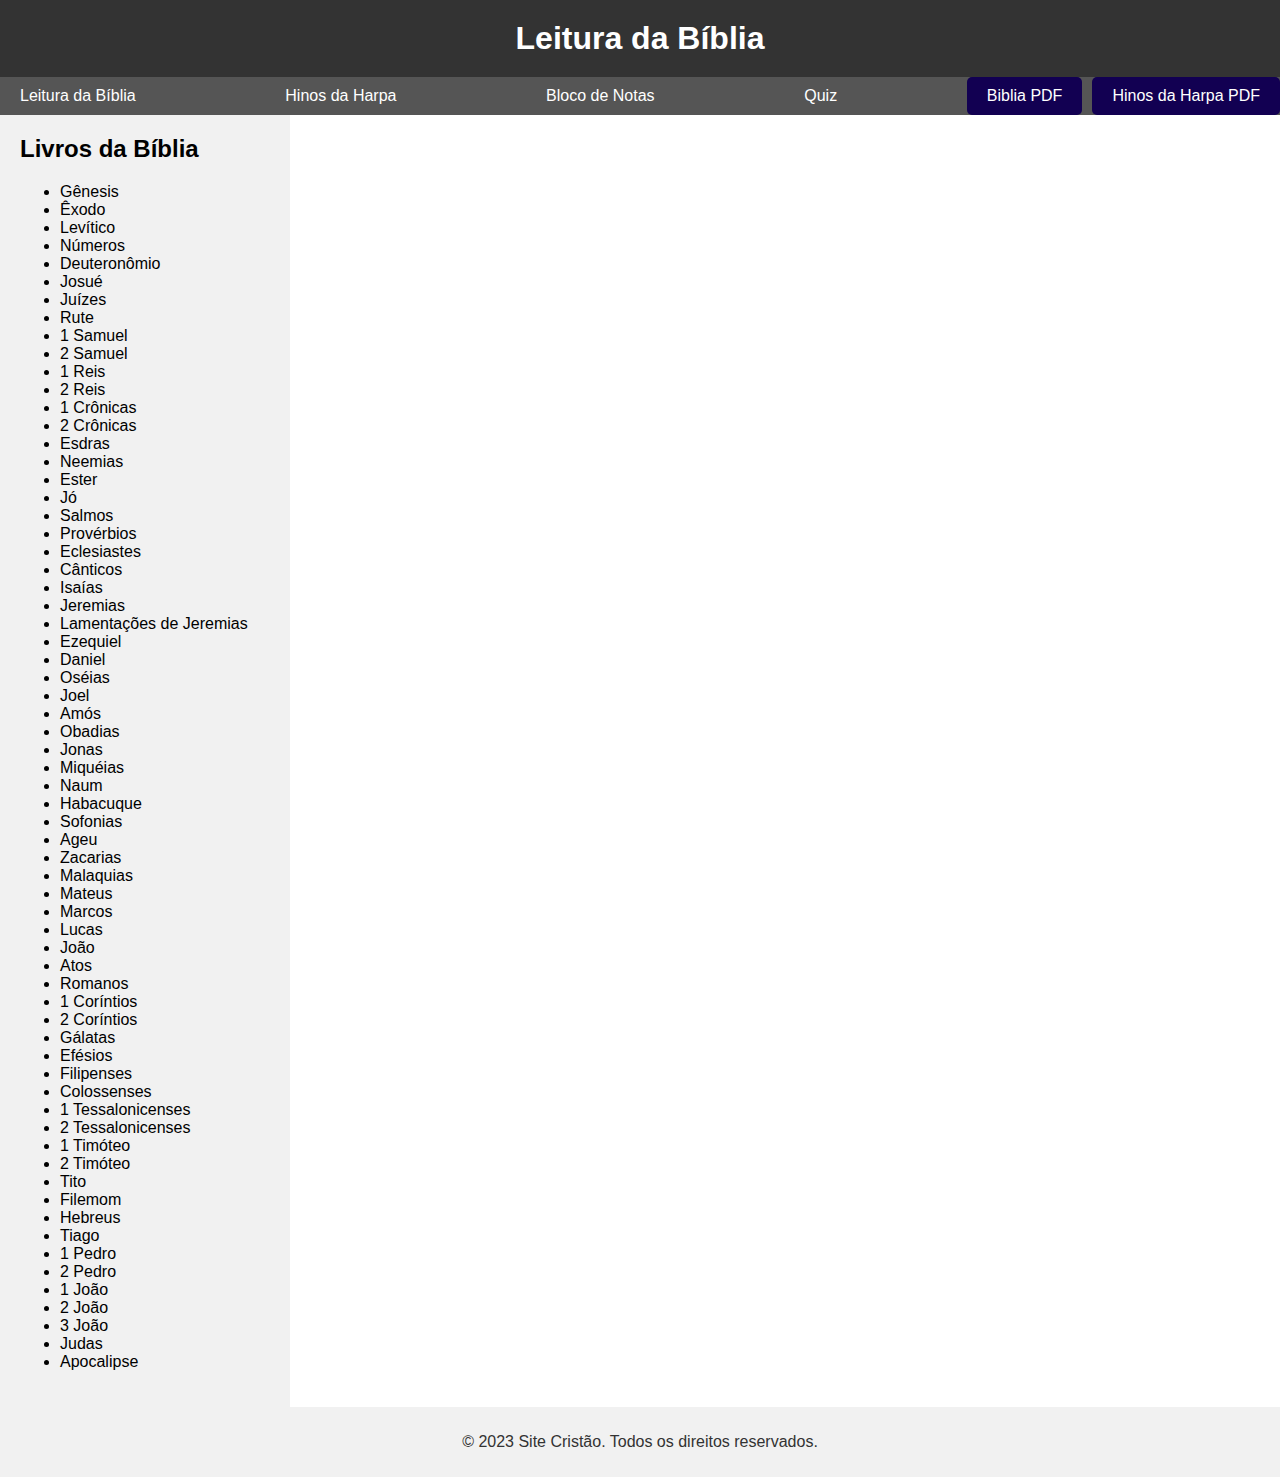
<file: index.html>
<!DOCTYPE html>
<html lang="pt-BR">
<head>
    <meta charset="UTF-8">
    <title>Leitura da Bíblia</title>
    <link rel="stylesheet" type="text/css" href="css/leitura.css">
    <script src="https://mozilla.github.io/pdf.js/build/pdf.js"></script>
    
    <style>
        .highlighted {
            background-color: yellow;
        }

        @media only screen and (max-width: 600px) {
            main {
                padding: 10px;
            }
        }
    </style>
</head>
<body>
    <header>
        <h1>Leitura da Bíblia</h1>
    </header>
    <nav>
        <ul class="menu">
            <li><a href="index.html">Leitura da Bíblia</a></li>
            <li><a href="hinos.html">Hinos da Harpa</a></li>
            <li><a href="bloco_notas.html">Bloco de Notas</a></li>
            <li><a href="quiz.html">Quiz</a></li>
            <li class="nav-item-right">
                <a href="assets/biblia.pdf" class="botao-verde">Biblia PDF</a>
                <a href="assets/hinos.pdf" class="botao-verde">Hinos da Harpa PDF</a>
            </li>  
          </ul>
    </nav>
    <div class="container">
        <div class="sidebar">
            <h2>Livros da Bíblia</h2>
            <ul id="bookList"></ul>
        </div>
        <div class="main-content">
            <h2 id="bookTitle"></h2>
            <div class="chapter-list" id="chapterList"></div>
            <span id="currentChapter"></span>
            <div class="verse-list" id="verseList"></div>
            <div class="pagination" id="paginationContainer"></div>
        </div>
    </div>
    <footer>
        <p>&copy; 2023 Site Cristão. Todos os direitos reservados.</p>
    </footer>
    <script src="script/leitura.js"></script>
</body>
</html>
</file>
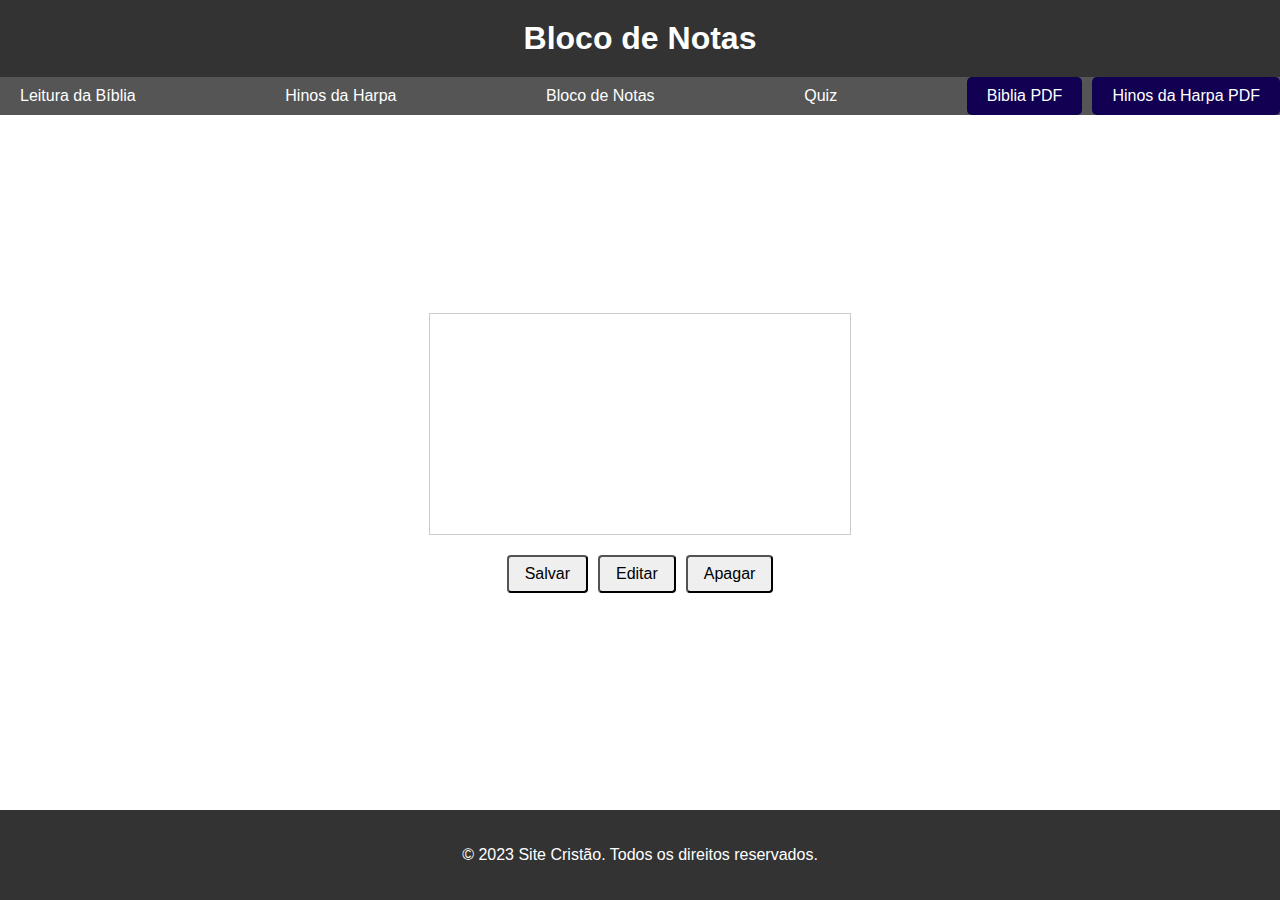
<file: bloco_notas.html>
<!DOCTYPE html>
<html lang="pt-BR">
<head>
    <meta charset="UTF-8">
    <title>Bloco de Notas</title>
    <link rel="stylesheet" type="text/css" href="/css/notas.css">
    <script src="script/notas.js"></script>
    <style>
        /* Estilos para a página index.html */

/* Estilos gerais */
body {
    font-family: Arial, sans-serif;
    margin: 0;
    padding: 0;
}

header {
    background-color: #333;
    color: #fff;
    padding: 20px;
    text-align: center;
}

h1 {
    margin: 0;
}

nav {
    background-color: #555;
}

nav ul {
    list-style-type: none;
    margin: 0;
    padding: 0;
    overflow: hidden;
}

nav ul li {
    display: inline-block;
}

nav ul li a {
    display: block;
    padding: 10px 20px;
    color: #fff;
    text-decoration: none;
}

nav ul li a:hover {
    background-color: #444;
}

main {
    padding: 20px;
}

footer {
    background-color: #333;
    color: #fff;
    padding: 20px;
    text-align: center;
}

/* Estilos específicos */
main h2 {
    font-size: 24px;
    margin-bottom: 10px;
}

main p {
    font-size: 16px;
    line-height: 1.5;
}

html, body {
    height: 100%;
}

body {
    display: flex;
    flex-direction: column;
}

main {
    flex: 1;
    display: flex;
    justify-content: center;
    align-items: center;
    flex-direction: column;
}

#notepad-container {
    display: flex;
    flex-direction: column;
    align-items: center;
    margin-bottom: 20px;
}

#notepad {
    width: 400px;
    height: 200px;
    resize: none;
    margin-bottom: 10px;
    padding: 10px;
    border: 1px solid #ccc;
    font-size: 16px;
}

#notepad-actions {
    display: flex;
    justify-content: center;
    margin-top: 10px;
}

#notepad-actions button {
    margin: 0 5px;
    padding: 8px 16px;
    font-size: 16px;
    border-radius: 4px;
    cursor: pointer;
}

#notepad-actions button.primary {
    background-color: #4CAF50;
    color: #fff;
    border: none;
}

#notepad-actions button.primary:hover {
    background-color: #45a049;
}

#notepad-actions button.secondary {
    background-color: #f44336;
    color: #fff;
    border: none;
}

#notepad-actions button.secondary:hover {
    background-color: #d32f2f;
}

#notepad-actions button.edit {
    background-color: #2196F3;
    color: #fff;
    border: none;
}

#notepad-actions button.edit:hover {
    background-color: #1976d2;
}

#notepad-list {
    list-style-type: none;
    padding: 0;
    margin: 0;
}

#notepad-list li {
    padding: 10px;
    margin-bottom: 5px;
    background-color: #f0f0f0;
    cursor: pointer;
    border-radius: 4px;
}

#notepad-list li:hover {
    background-color: #e0e0e0;
}

.read-only #notepad {
    background-color: #f0f0f0;
    cursor: not-allowed;
}
nav {
    position: relative;
  }
  
  ul.menu {
    display: flex;
    justify-content: space-between;
    align-items: center;
  }
  
  .nav-item-right {
    display: flex;
    justify-content: flex-end;
    align-items: center;
  }
  
  .botao-verde {
    background-color: rgb(18, 0, 82);
    color: white;
    padding: 10px 20px;
    text-decoration: none;
    border-radius: 5px;
    margin-left: 10px;
  }
  
  .botao-verde:first-child {
    margin-left: 0;
  }
  
  .botao-verde:hover {
    background-color: rgb(68, 14, 245);
  }
  
/* Responsividade para dispositivos móveis */
@media only screen and (max-width: 768px) {
    .container {
        flex-direction: column;
    }

    .sidebar {
        width: 100%;
        margin-bottom: 20px;
    }

    .book-list {
        grid-template-columns: repeat(auto-fit, minmax(100px, 1fr));
    }

    .chapter-list {
        overflow-x: auto;
        white-space: nowrap;
    }

    .book-list button {
        width: auto;
    }
}
    </style>
</head>
<body>
    <header>
        <h1>Bloco de Notas</h1>
    </header>
    <nav>
        <ul class="menu">
            <li><a href="index.html">Leitura da Bíblia</a></li>
            <li><a href="hinos.html">Hinos da Harpa</a></li>
            <li><a href="bloco_notas.html">Bloco de Notas</a></li>
            <li><a href="quiz.html">Quiz</a></li>
            <li class="nav-item-right">
              <a href="assets/biblia.pdf" class="botao-verde">Biblia PDF</a>
              <a href="assets/hinos.pdf" class="botao-verde">Hinos da Harpa PDF</a>
            </li>  
          </ul>
    </nav>
    <main>
        <div id="notepad-container">
            <textarea id="notepad" rows="10"></textarea>
            <div id="notepad-actions">
                <button onclick="salvarAnotacao()">Salvar</button>
                <button onclick="editarAnotacao()">Editar</button>
                <button onclick="apagarAnotacao()">Apagar</button>
            </div>
        </div>
        <ul id="notepad-list"></ul>
    </main>
    <footer>
        <p>&copy; 2023 Site Cristão. Todos os direitos reservados.</p>
    </footer>
</body>
</html>
</file>
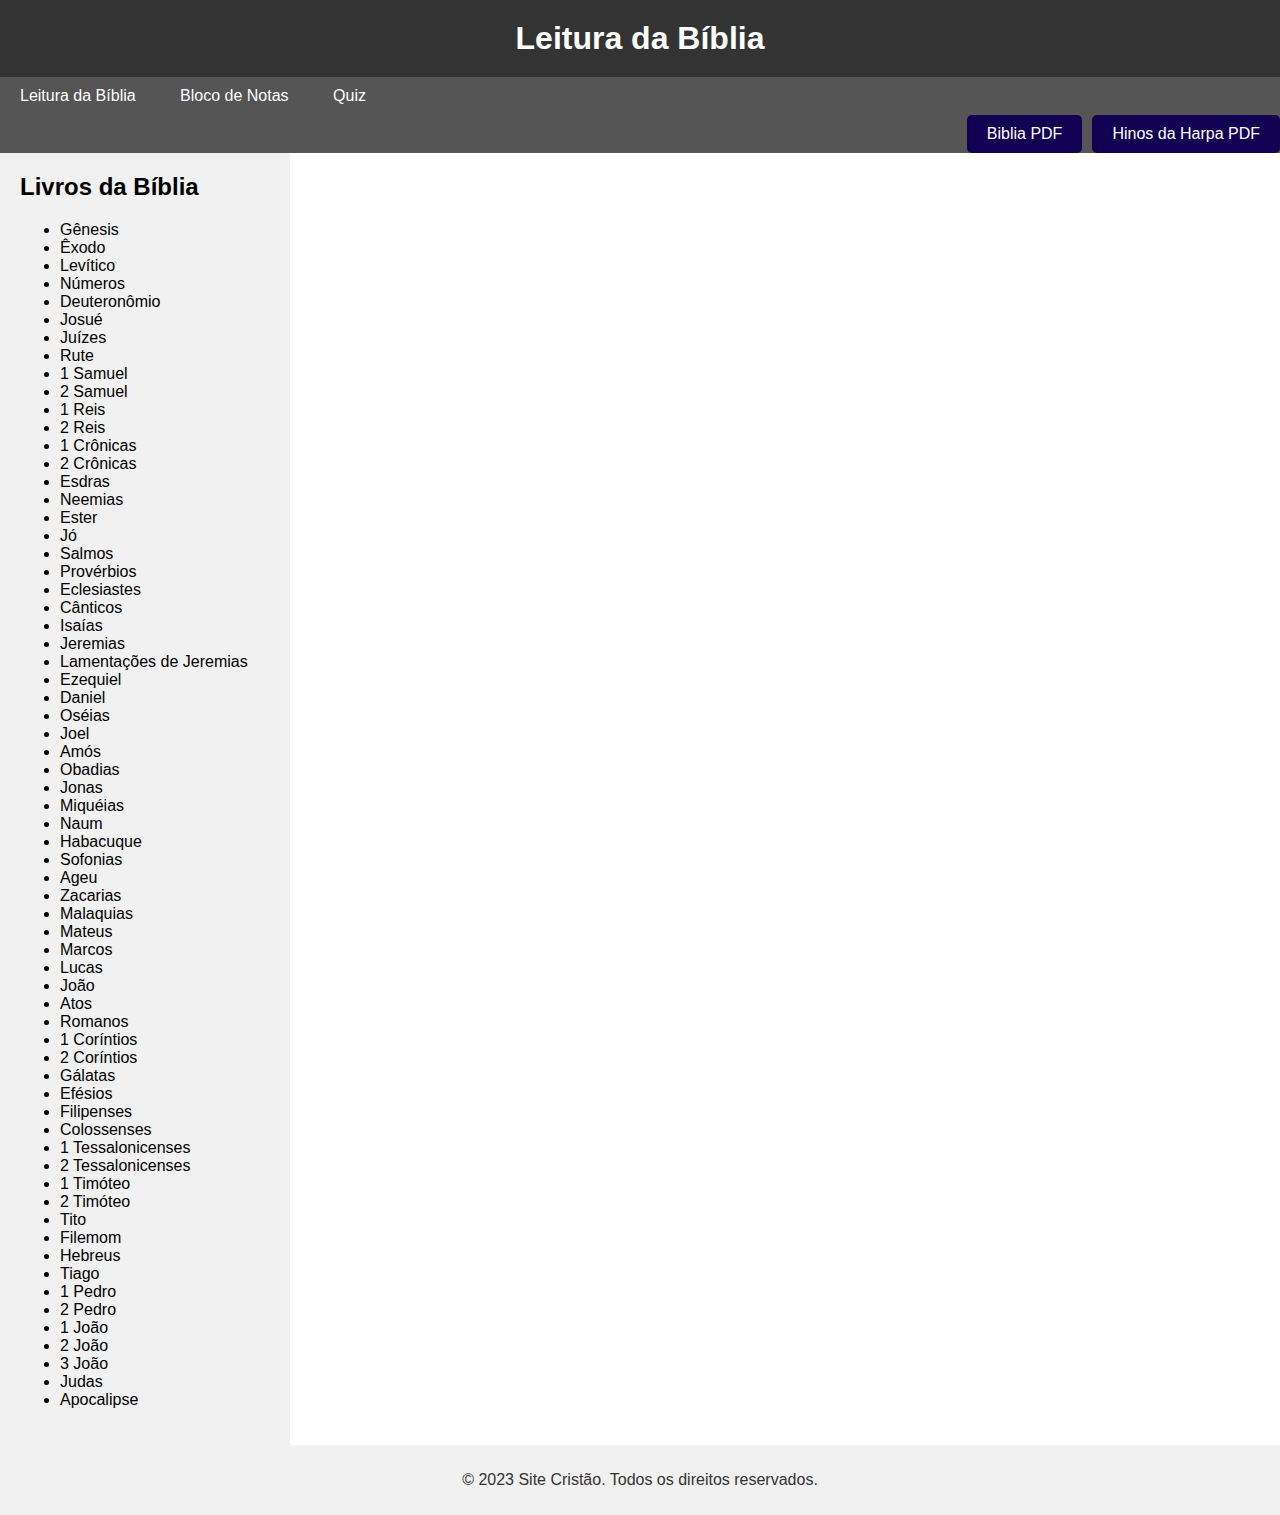
<file: leitura.html>
<!DOCTYPE html>
<html>
<head>
    <meta charset="UTF-8">
    <title>Leitura da Bíblia</title>
    <link rel="stylesheet" type="text/css" href="css/leitura.css">
    <script src="https://mozilla.github.io/pdf.js/build/pdf.js"></script>
    
    <style>
        .highlighted {
            background-color: yellow;
        }

        @media only screen and (max-width: 600px) {
            main {
                padding: 10px;
            }
        }
    </style>
</head>
<body>
    <header>
        <h1>Leitura da Bíblia</h1>
    </header>
    <nav>
        <ul>
            <li><a href="leitura.html">Leitura da Bíblia</a></li>
            <li><a href="bloco_notas.html">Bloco de Notas</a></li>
            <li><a href="quiz.html">Quiz</a></li>
            <li class="nav-item-right">
                <a href="assets/biblia.pdf" class="botao-verde">Biblia PDF</a>
                <a href="assets/hinos.pdf" class="botao-verde">Hinos da Harpa PDF</a>
            </li>  
          </ul>
    </nav>
    <div class="container">
        <div class="sidebar">
            <h2>Livros da Bíblia</h2>
            <ul id="bookList"></ul>
        </div>
        <div class="main-content">
            <h2 id="bookTitle"></h2>
            <div class="chapter-list" id="chapterList"></div>
            <span id="currentChapter"></span>
            <div class="verse-list" id="verseList"></div>
            <div class="pagination" id="paginationContainer"></div>
        </div>
    </div>
    <footer>
        <p>&copy; 2023 Site Cristão. Todos os direitos reservados.</p>
    </footer>
    <script src="script/leitura.js"></script>
</body>
</html>
</file>
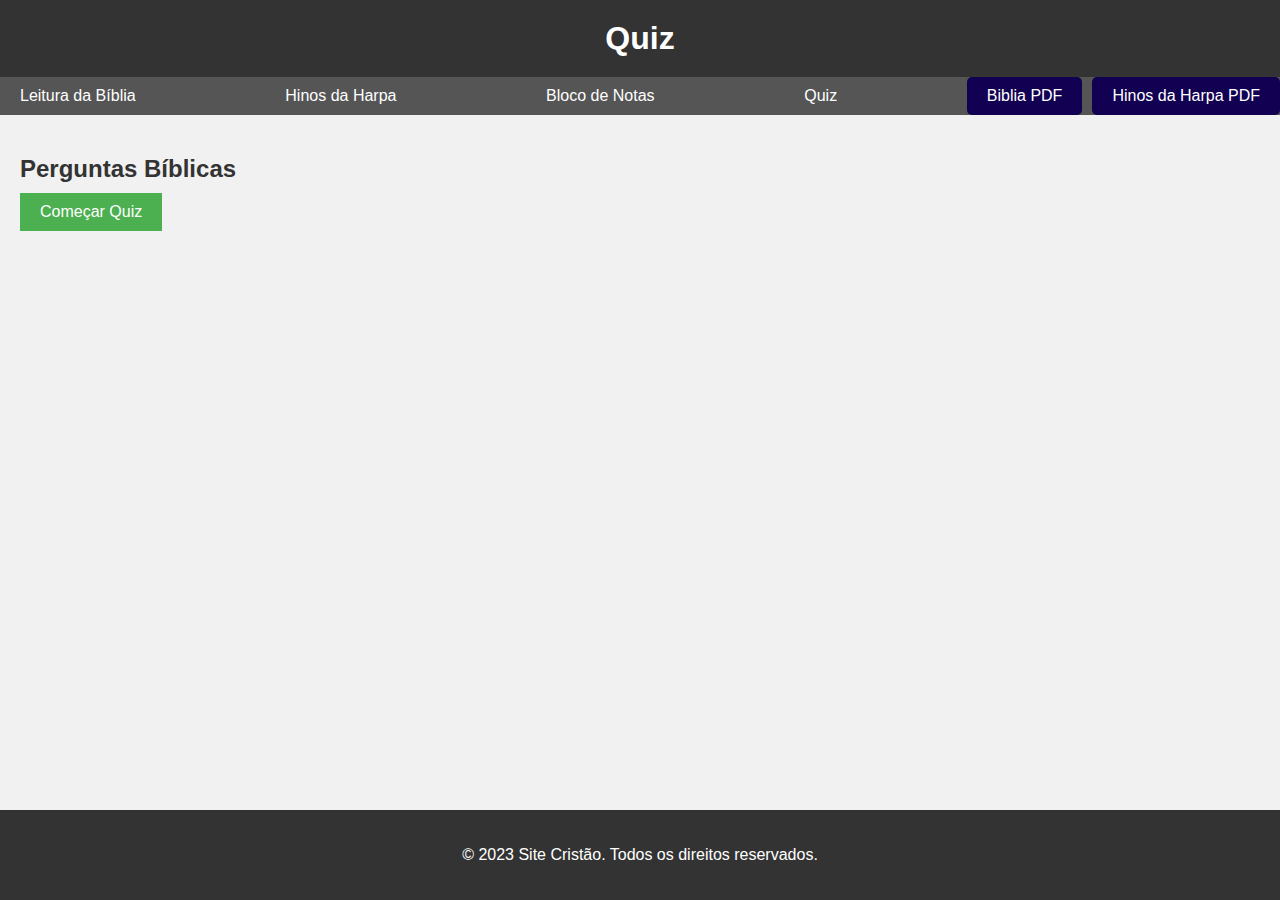
<file: quiz.html>
<!DOCTYPE html>
<html lang="pt-BR">
<head>
    <meta charset="UTF-8">
    <title>Quiz</title>
    <link rel="stylesheet" type="text/css" href="css/quiz.css">
    <script src="script/quiz.js"></script>
</head>
<body>
    <header>
        <h1>Quiz</h1>
    </header>
    <nav>
      <ul class="menu">
        <li><a href="index.html">Leitura da Bíblia</a></li>
        <li><a href="hinos.html">Hinos da Harpa</a></li>
        <li><a href="bloco_notas.html">Bloco de Notas</a></li>
        <li><a href="quiz.html">Quiz</a></li>
        <li class="nav-item-right">
          <a href="assets/biblia.pdf" class="botao-verde">Biblia PDF</a>
          <a href="assets/hinos.pdf" class="botao-verde">Hinos da Harpa PDF</a>
        </li>  
      </ul>
    </nav>
    
    <main>
        <div id="quiz-container">
          <h2>Perguntas Bíblicas</h2>
          <button onclick="comecarQuiz()">Começar Quiz</button>
          <div id="respostas-container"></div>
          <div id="pergunta" class="pergunta" style="display: none;">
            <h3></h3>
            <p></p>
            <ul id="opcoes-resposta"></ul>
          </div>
      
          <div id="botoes-navegacao" style="display: none;">
            <button id="pergunta-anterior" onclick="perguntaAnterior()">Pergunta Anterior</button>
            <button id="proxima-pergunta" onclick="proximaPergunta()">Próxima Pergunta</button>
            <button id="verificar-respostas" onclick="verificarRespostas()">Verificar Respostas</button>
          </div>
      
        </div>
      
       
      </main>
      
    
    <footer>
        <p>&copy; 2023 Site Cristão. Todos os direitos reservados.</p>
    </footer>
</body>
</html>
</file>
<file: css/leitura.css>
/* Estilos gerais */
body {
    font-family: Arial, sans-serif;
    margin: 0;
    padding: 0;
}

header {
    background-color: #333;
    color: #fff;
    padding: 20px;
    text-align: center;
}

h1 {
    margin: 0;
}

nav {
    background-color: #555;
}

nav ul {
    list-style-type: none;
    margin: 0;
    padding: 0;
    overflow: hidden;
}

nav ul li {
    display: inline-block;
}

nav ul li a {
    display: block;
    padding: 10px 20px;
    color: #fff;
    text-decoration: none;
}

nav ul li a:hover {
    background-color: #444;
}

main {
    padding: 20px;
}

footer {
    background-color: #333;
    color: #fff;
    padding: 20px;
    text-align: center;
}

/* Estilos específicos */
html, body {
    height: 100%;
}

body {
    display: flex;
    flex-direction: column;
}

.container {
    display: flex;
    flex-direction: row;
}

.sidebar {
    width: 250px;
    background-color: #f1f1f1;
    padding: 20px;
}

.book-list {
    display: grid;
    grid-template-columns: repeat(auto-fit, minmax(120px, 1fr));
    grid-gap: 10px;
    margin-bottom: 20px;
}

.book-list button {
    background-color: #ccc;
    border: none;
    padding: 10px;
    text-align: center;
    font-size: 16px;
    cursor: pointer;
}

.book-list button:hover {
    background-color: #999;
    color: #fff;
}

.main-content {
    flex-grow: 1;
    padding: 20px;
}

h2 {
    margin-top: 0;
    margin-bottom: 20px;
}

.chapter-list {
    display: flex;
    flex-wrap: wrap;
    overflow-x: auto;
    margin-bottom: 20px;
}

.chapter-list button {
    background-color: #ccc;
    border: none;
    padding: 10px;
    text-align: center;
    font-size: 16px;
    cursor: pointer;
    margin-right: 10px;
    margin-bottom: 10px;
}

.chapter-list button:hover {
    background-color: #999;
    color: #fff;
}

.verse-list {
    margin-bottom: 20px;
}

.verse-list p {
    margin-bottom: 5px;
}

.pagination {
    margin-top: 20px;
}

.pagination button {
    background-color: #ccc;
    border: none;
    padding: 10px;
    text-align: center;
    font-size: 16px;
    cursor: pointer;
    margin-right: 5px;
}

.pagination button:hover {
    background-color: #999;
    color: #fff;
}

footer {
    background-color: #f1f1f1;
    color: #333;
    padding: 10px;
    text-align: center;
}

/* Responsividade para dispositivos móveis */
@media only screen and (max-width: 768px) {
    .container {
        flex-direction: column;
    }

    .sidebar {
        width: 100%;
        margin-bottom: 20px;
    }

    .book-list {
        grid-template-columns: repeat(auto-fit, minmax(100px, 1fr));
    }

    .chapter-list {
        overflow-x: auto;
        white-space: nowrap;
    }
}


.book-list button {
    background-color: #ccc;
    border: none;
    padding: 10px;
    text-align: center;
    font-size: 16px;
    cursor: pointer;
    margin-bottom: 10px;
    border-radius: 5px;
    width: 100%;
}

.book-list button:hover {
    background-color: #999;
    color: #fff;
}

#currentChapter {
    font-size: 23px;
    font-weight: bold;
    color: #333;
  }
  
  nav {
    position: relative;
  }
  
  ul.menu {
    display: flex;
    justify-content: space-between;
    align-items: center;
  }
  
  .nav-item-right {
    display: flex;
    justify-content: flex-end;
    align-items: center;
  }
  
  .botao-verde {
    background-color: rgb(18, 0, 82);
    color: white;
    padding: 10px 20px;
    text-decoration: none;
    border-radius: 5px;
    margin-left: 10px;
  }
  
  .botao-verde:first-child {
    margin-left: 0;
  }
  
  .botao-verde:hover {
    background-color: rgb(68, 14, 245);
  }
  
/* Responsividade para dispositivos móveis */
@media only screen and (max-width: 768px) {
    .container {
        flex-direction: column;
    }

    .sidebar {
        width: 100%;
        margin-bottom: 20px;
    }

    .book-list {
        grid-template-columns: repeat(auto-fit, minmax(100px, 1fr));
    }

    .chapter-list {
        overflow-x: auto;
        white-space: nowrap;
    }

    .book-list button {
        width: auto;
    }
}
</file>
<file: css/notas.css>
/* Estilos para a página index.html */

/* Estilos gerais */
body {
    font-family: Arial, sans-serif;
    margin: 0;
    padding: 0;
}

header {
    background-color: #333;
    color: #fff;
    padding: 20px;
    text-align: center;
}

h1 {
    margin: 0;
}

nav {
    background-color: #555;
}

nav ul {
    list-style-type: none;
    margin: 0;
    padding: 0;
    overflow: hidden;
}

nav ul li {
    display: inline-block;
}

nav ul li a {
    display: block;
    padding: 10px 20px;
    color: #fff;
    text-decoration: none;
}

nav ul li a:hover {
    background-color: #444;
}

main {
    padding: 20px;
}

footer {
    background-color: #333;
    color: #fff;
    padding: 20px;
    text-align: center;
}

/* Estilos específicos */
main h2 {
    font-size: 24px;
    margin-bottom: 10px;
}

main p {
    font-size: 16px;
    line-height: 1.5;
}

html, body {
    height: 100%;
}

body {
    display: flex;
    flex-direction: column;
}

main {
    flex: 1;
    display: flex;
    justify-content: center;
    align-items: center;
    flex-direction: column;
}

#notepad-container {
    display: flex;
    flex-direction: column;
    align-items: center;
    margin-bottom: 20px;
}

#notepad {
    width: 400px;
    height: 200px;
    resize: none;
    margin-bottom: 10px;
    padding: 10px;
    border: 1px solid #ccc;
    font-size: 16px;
}

#notepad-actions {
    display: flex;
    justify-content: center;
    margin-top: 10px;
}

#notepad-actions button {
    margin: 0 5px;
    padding: 8px 16px;
    font-size: 16px;
    border-radius: 4px;
    cursor: pointer;
}

#notepad-actions button.primary {
    background-color: #4CAF50;
    color: #fff;
    border: none;
}

#notepad-actions button.primary:hover {
    background-color: #45a049;
}

#notepad-actions button.secondary {
    background-color: #f44336;
    color: #fff;
    border: none;
}

#notepad-actions button.secondary:hover {
    background-color: #d32f2f;
}

#notepad-actions button.edit {
    background-color: #2196F3;
    color: #fff;
    border: none;
}

#notepad-actions button.edit:hover {
    background-color: #1976d2;
}

#notepad-list {
    list-style-type: none;
    padding: 0;
    margin: 0;
}

#notepad-list li {
    padding: 10px;
    margin-bottom: 5px;
    background-color: #f0f0f0;
    cursor: pointer;
    border-radius: 4px;
}

#notepad-list li:hover {
    background-color: #e0e0e0;
}

.read-only #notepad {
    background-color: #f0f0f0;
    cursor: not-allowed;
}
nav {
    position: relative;
  }
  
  ul {
    display: flex;
    justify-content: space-between;
    align-items: center;
  }
  
  .nav-item-right {
    display: flex;
    justify-content: flex-end;
    align-items: center;
  }
  
  .botao-verde {
    background-color: rgb(18, 0, 82);
    color: white;
    padding: 10px 20px;
    text-decoration: none;
    border-radius: 5px;
    margin-left: 10px;
  }
  
  .botao-verde:first-child {
    margin-left: 0;
  }
  
  .botao-verde:hover {
    background-color: rgb(68, 14, 245);
  }
  
/* Responsividade para dispositivos móveis */
@media only screen and (max-width: 768px) {
    .container {
        flex-direction: column;
    }

    .sidebar {
        width: 100%;
        margin-bottom: 20px;
    }

    .book-list {
        grid-template-columns: repeat(auto-fit, minmax(100px, 1fr));
    }

    .chapter-list {
        overflow-x: auto;
        white-space: nowrap;
    }

    .book-list button {
        width: auto;
    }
}
</file>
<file: css/quiz.css>
/* Estilos para a página index.html */

/* Estilos gerais */
body {
    font-family: Arial, sans-serif;
    margin: 0;
    padding: 0;
}

header {
    background-color: #333;
    color: #fff;
    padding: 20px;
    text-align: center;
}

h1 {
    margin: 0;
}

nav {
    background-color: #555;
}

nav ul {
    list-style-type: none;
    margin: 0;
    padding: 0;
    overflow: hidden;
}

nav ul li {
    display: inline-block;
}

nav ul li a {
    display: block;
    padding: 10px 20px;
    color: #fff;
    text-decoration: none;
}

nav ul li a:hover {
    background-color: #444;
}

main {
    padding: 20px;
}

footer {
    background-color: #333;
    color: #fff;
    padding: 20px;
    text-align: center;
}

/* Estilos específicos */
main h2 {
    font-size: 24px;
    margin-bottom: 10px;
}

main p {
    font-size: 16px;
    line-height: 1.5;
}


html, body {
    height: 100%;
  }
  
  body {
    display: flex;
    flex-direction: column;
  }
  
  main {
    flex: 1;
  }
  
.highlighted {
    background-color: yellow;
}
.sidebar {
    width: 200px;
    float: left;
}
.main-content {
    margin-left: 220px;
}  

main {
    padding: 20px;
    background-color: #f1f1f1; /* Cor de fundo */
}

main h2 {
    font-size: 24px;
    margin-bottom: 10px;
    color: #333; /* Cor do texto */
}

main p {
    font-size: 16px;
    line-height: 1.5;
    color: #666; /* Cor do texto */
}
/* Estilos para os botões */
button {
    background-color: #4CAF50; /* Cor de fundo */
    color: white; /* Cor do texto */
    padding: 10px 20px;
    border: none;
    cursor: pointer;
    font-size: 16px;
}

button:hover {
    background-color: #45a049; /* Cor de fundo ao passar o mouse */
}

/* Estilos para o formato da pergunta */
#pergunta {
    background-color: #f9f9f9; /* Cor de fundo */
    padding: 20px;
    border-radius: 5px;
    margin-bottom: 20px;
}

#pergunta h3 {
    font-size: 20px;
    margin-bottom: 10px;
    color: #333; /* Cor do texto */
}

#pergunta p {
    font-size: 16px;
    color: #666; /* Cor do texto */
}

/* Estilos para a frase de "Você acertou" */
#respostas-container {
  
    color: rgb(106, 8, 243); /* Cor do texto */
    padding: 20px;
    border-radius: 5px;
    margin-bottom: 20px;
    font-size: 20px;
}

#respostas-container h3 {
    font-size: 20px;
    margin-bottom: 10px;
}

#respostas-container p {
    font-size: 16px;
    color: #fff; /* Cor do texto */
}
nav {
    position: relative;
  }
  
  ul.menu {
    display: flex;
    justify-content: space-between;
    align-items: center;
  }
  
  .nav-item-right {
    display: flex;
    justify-content: flex-end;
    align-items: center;
  }
  
  .botao-verde {
    background-color: rgb(18, 0, 82);
    color: white;
    padding: 10px 20px;
    text-decoration: none;
    border-radius: 5px;
    margin-left: 10px;
  }
  
  .botao-verde:first-child {
    margin-left: 0;
  }
  
  .botao-verde:hover {
    background-color: rgb(68, 14, 245);
  }
  
/* Responsividade para dispositivos móveis */
@media only screen and (max-width: 768px) {
    .container {
        flex-direction: column;
    }

    .sidebar {
        width: 100%;
        margin-bottom: 20px;
    }

    .book-list {
        grid-template-columns: repeat(auto-fit, minmax(100px, 1fr));
    }

    .chapter-list {
        overflow-x: auto;
        white-space: nowrap;
    }

    .book-list button {
        width: auto;
    }
}
</file>
